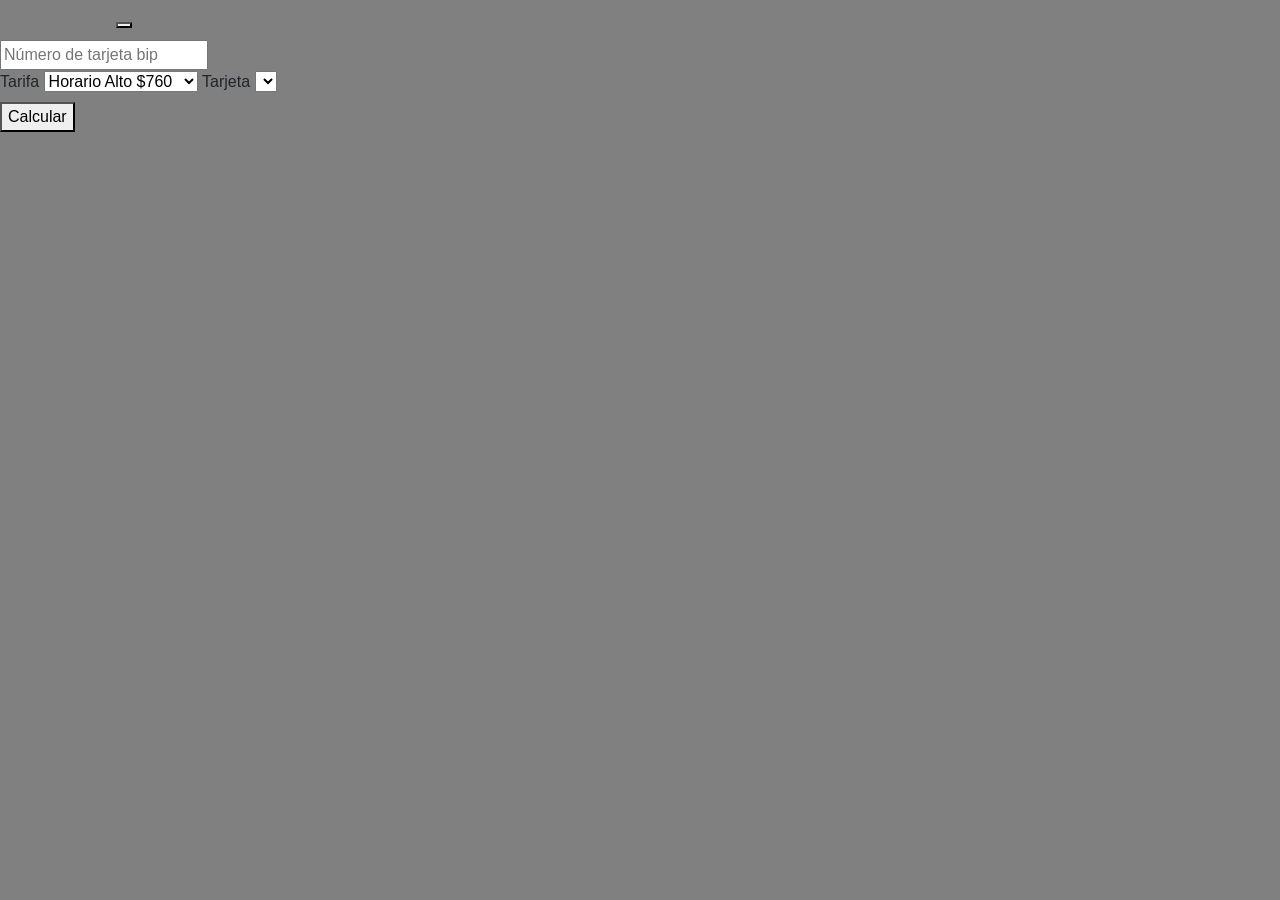
<file: calculate.html>
<!DOCTYPE html>
<html lang="en">

<head>
    <meta charset="UTF-8">
    <meta name="viewport" content="width=device-width, initial-scale=1.0">
    <meta http-equiv="X-UA-Compatible" content="ie=edge">
    <link rel="stylesheet" href="css/bootstrap.css">
    <link rel="stylesheet" href="https://use.fontawesome.com/releases/v5.1.0/css/all.css" integrity="sha384-lKuwvrZot6UHsBSfcMvOkWwlCMgc0TaWr+30HWe3a4ltaBwTZhyTEggF5tJv8tbt" crossorigin="anonymous">
    <link rel="stylesheet" href="css/style.css">
    <title>Aplicación BIP!</title>
</head>

<body id="saldo">
    <div class="row">
        <div class="container">
            <header>
                <nav class="navbar navbar-default">
                    <div class="container-fluid">
                        <div class="navbar-header">
                            <button type="button" class="navbar-toggle collapsed" data-toggle="collapse" data-target="#navbar-1"></button>
                            <span class="sr-only">Menú</span>
                            <span></span>
                            <span></span>
                            <span></span>
                        </div>
                        <div class="collapse navbar-collapse" id="navbar-1">
                            <ul class="nav navbar-nav">
                                <li><a href="saldo.html">Ver Saldo</a></li>
                                <li><a href="calculate.html">Calcular Tarifa</a></li>
                                <li><a href="profile.html">Perfil</a></li>
                                <li><a href="questions.html">Preguntas Frecuentes</a></li>
                                <li><a href="index.html">Home</a></li>
                            </ul>
                        </div>
                    </div>
                </nav>
            </header>
        </div>
    </div>

    <input type="text" id="numberCard" placeholder="Número de tarjeta bip">
    <form action="">
        <label for="">Tarifa</label>
        <select name="" id="saveCard" placeholder="Choose your option">
          <option value="" id="alto">Horario Alto $760</option>
          <option value="" id="medio">Horario Medio $68</option>
        <option value="" id="bajo">Horario Bajo $630</option>
      </select>
        <label for="">Tarjeta</label>
        <select name="" id="saveCard">
        <option value=""></option>
      </select>
    </form>
    <button id='btnCalcular'>Calcular</button></br>

    <div class="" id="dataSaldo">
        <p id="costoPasaje"></p>
    </div>
    <div>
        <p id="saldoFinal"></p>
    </div>


    <script src="https://code.jquery.com/jquery-3.3.1.min.js" integrity="sha256-FgpCb/KJQlLNfOu91ta32o/NMZxltwRo8QtmkMRdAu8=" crossorigin="anonymous"></script>
    <script src="js/bootstrap.js"></script>
    <script src="js/main.js"></script>
</body>

</html>
</file>
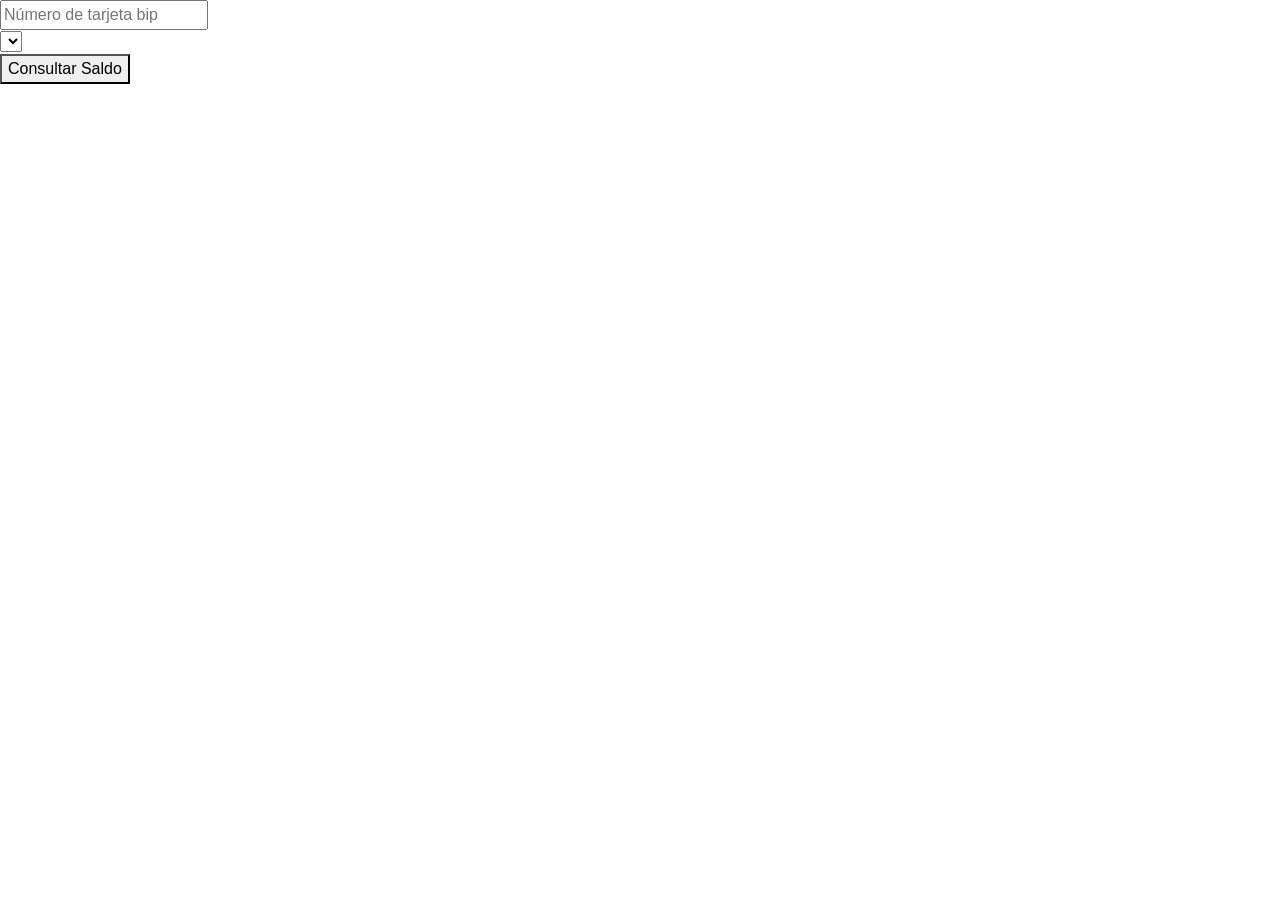
<file: saldo.html>
<!DOCTYPE html>
<html lang="en">

<head>
    <meta charset="UTF-8">
    <meta name="viewport" content="width=device-width, initial-scale=1.0">
    <meta http-equiv="X-UA-Compatible" content="ie=edge">
    <link rel="stylesheet" href="css/bootstrap.css">
    <link rel="stylesheet" href="css/style.css">
    <title>Aplicación BIP!</title>
</head>

<body>
    <input type="text" id="numberCard" placeholder="Número de tarjeta bip">
    <form action="">
        <select name="" id=""></select>
    </form>
    <button id='btnConsultarSaldo'>Consultar Saldo</button></br>
    <div id="saldo"></div>


    <script src="js/main.js"></script>
</body>

</html>
</file>
<file: css/style.css>
#body {
    background-color: rgb(62, 63, 65);
}

#saldo {
    background-color: gray;
}

h1 {
    color: rgb(246, 168, 0);
    text-align: center;
    margin-bottom: 40px;
}

.form-group {
    margin: 0;
}

.form-control,
.btn {
    border-radius: 0;
}

.btn {
    background-color: rgb(246, 168, 0);
    border-color: rgb(246, 168, 0);
    width: 100%;
    color: rgb(62, 63, 65);
}

#forgotPass,
#login {
    color: white;
    size: 0.5em;
}

span {
    color: rgb(246, 168, 0);
    font-weight: bold;
}

#login {
    text-align: center;
}

#logo {
    width: 40%;
    padding-top: 80px;
}

.title {
    text-align: center;
}
</file>
